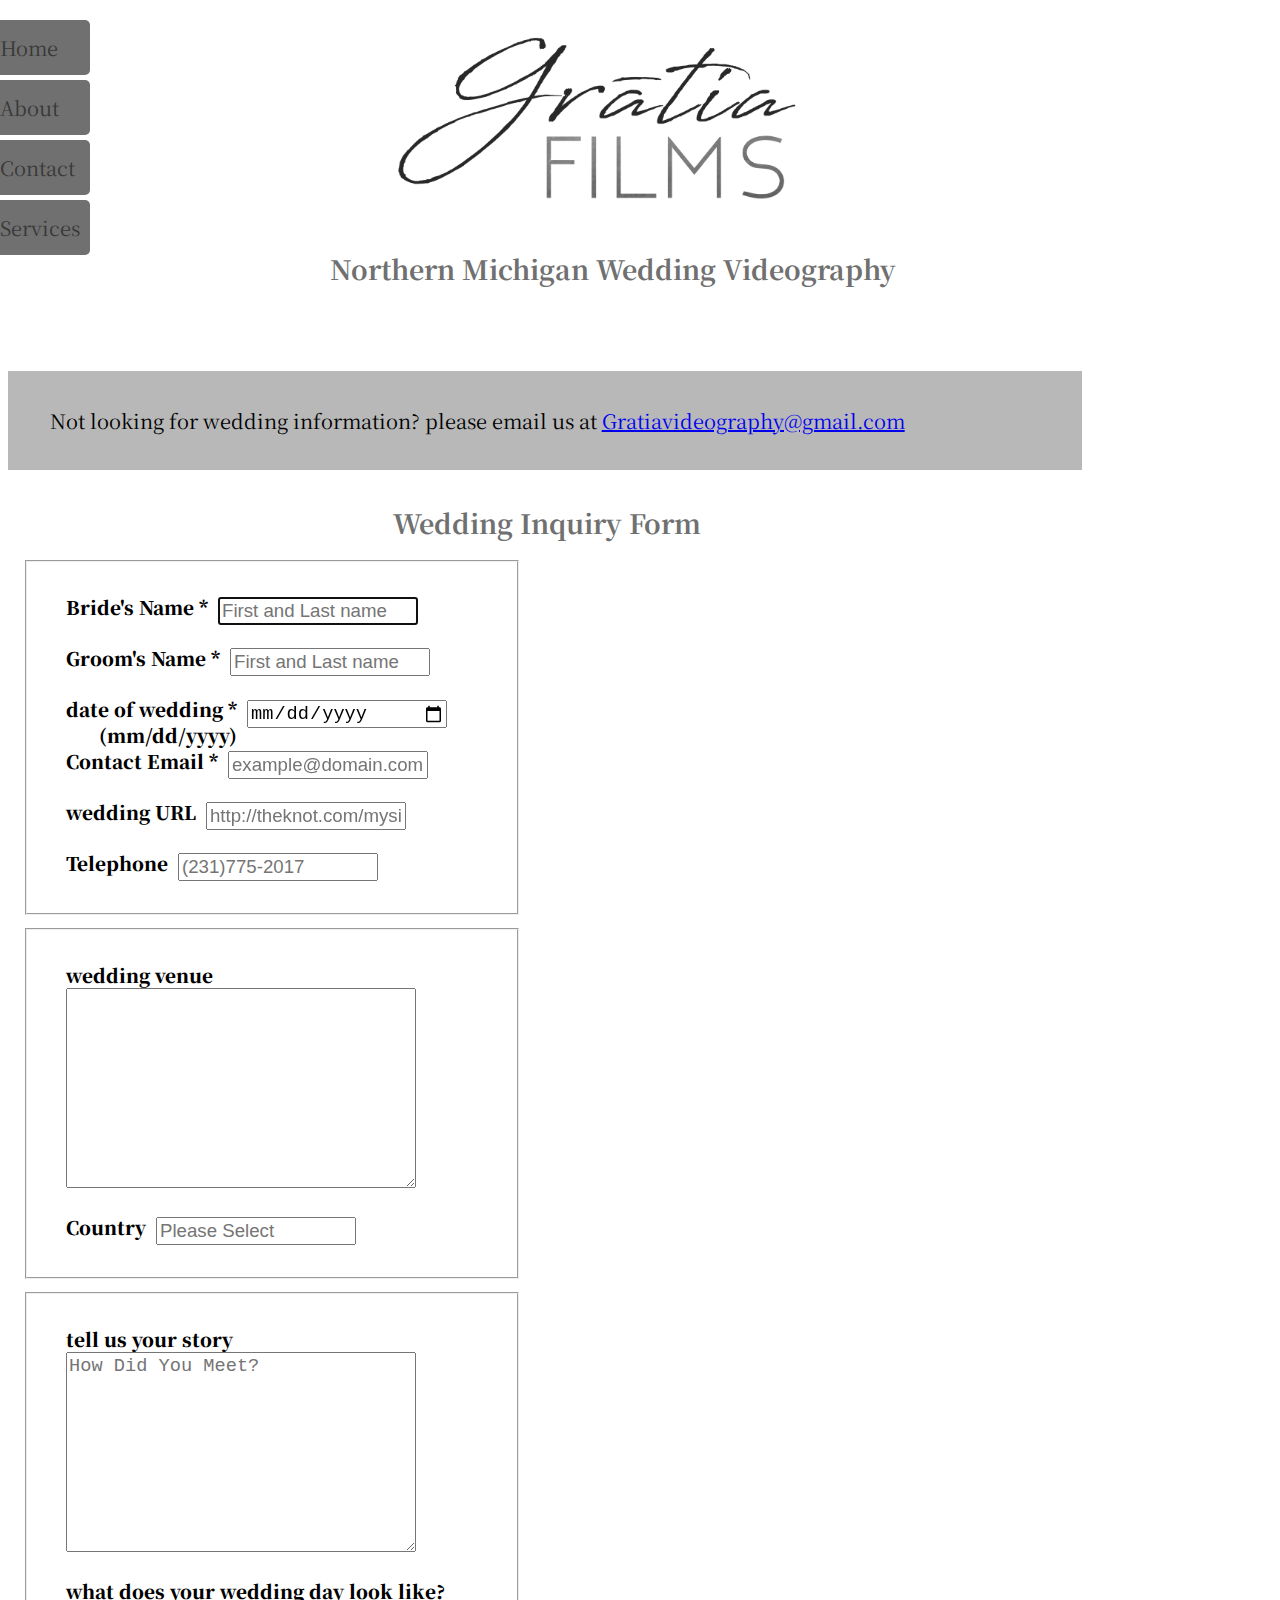
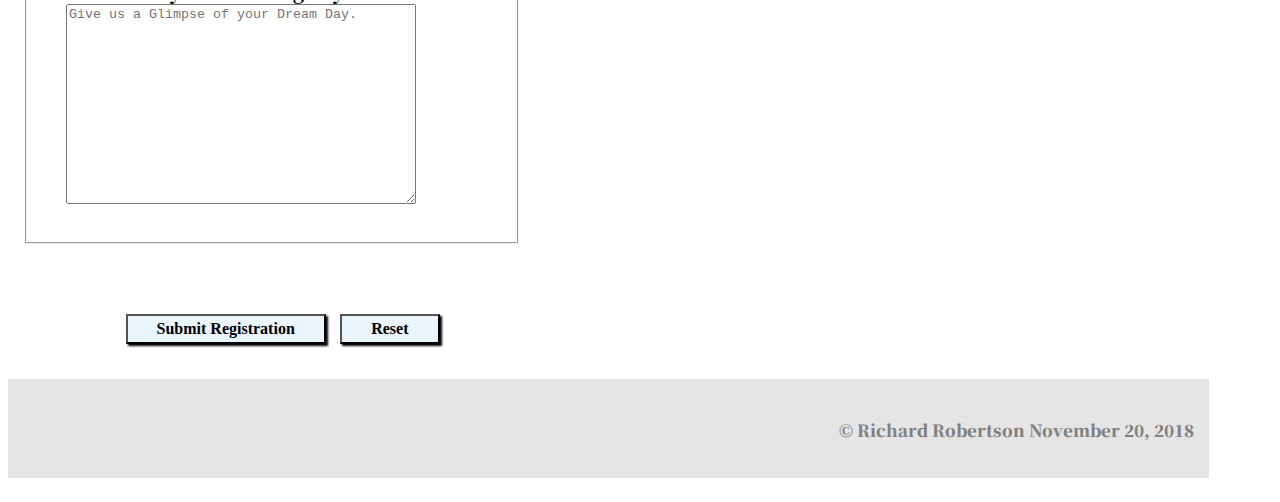
<file: finalproject/Form.html>
﻿<!DOCTYPE HTML>
<html lang="en-US">
<head>
<meta charset="UTF-8">
<meta name="viewport" content="width=device-width, initial-scale=1.0">
<meta name="description" content="Gratia Films:Northern Michigan Wedding Videography" />
<meta name="keywords" content="Wedding, Videography, Northern Michigan, Michigan Wedding, video, Traverse City"/>
<title>Gratia Films Inquiry Form</title>
<link rel="stylesheet" a href="css/print.css"  media="print"/>
<link href="https://fonts.googleapis.com/css?family=Noto+Serif+KR" rel="stylesheet">
<link rel="stylesheet" href="https://use.fontawesome.com/releases/v5.5.0/css/all.css" integrity="sha384-B4dIYHKNBt8Bc12p+WXckhzcICo0wtJAoU8YZTY5qE0Id1GSseTk6S+L3BlXeVIU" crossorigin="anonymous">
<link rel="stylesheet" a href="css/screen.css"  media="all"/>

</head>
<header class="col-10 col-m-10">
	<img alt="Graita films Logo" src="media/gratialogo.png" style="padding-inline-start: 35%;  max-width: 80%;" /></a>
		 <h1>Northern Michigan Wedding Videography</h1>
	 </header>   
	 <nav class="col-12 col-m-12">
		<ul style="list-style-type: none">
			<li></a><a href="index.html" id="home">Home</a></li>
			<li></a><a href="about.html" id="about">About</a></li>
			<li></a><a href="Services.html" id="services">Services</a></li>
			<li></a><a href="Form.html" id="contact">Contact</a></li>
		</ul>
	</nav>
<body>
<article class="col-12 col-m-11">
<p>Not looking for wedding information? please email us at <a href="mailto:Gratiavideography@gmail.com">Gratiavideography@gmail.com</a></p>
</article>	
<form class="col-12 col-m-12" id="register" action="mailto:rober260@mail.nmc.edu" method="post" enctype="text/plain">
<h1>Wedding Inquiry Form</h1>
<fieldset>
	<div style="display:block;">
		<p><label>Bride's Name *</label>
			<input class="formEntry" id="bride-name" name="bride-name" type="text" placeholder="First and Last name" required autofocus></p>
	<p><label>Groom's Name *</label>
	<input class="formEntry" id="groom-name" name="groom-name" type="text" placeholder="First and Last name" required></p>
<p><label> date of wedding *<br/>(mm/dd/yyyy)</label>
<input class="formEntry" id="dow" name="dow" type="date" required></p>
<p><label>Contact Email *</label>
<input class="formEntry" id="email" name="email" type="email" placeholder="example@domain.com" required></p>
<p><label> wedding URL</label>
<input class="formEntry" id="url" name="url" type="url" placeholder="http://theknot.com/mysite"></p>
<p><label>Telephone</label>
<input class="formEntry" id="phone" name="phone" type="tel" placeholder="(231)775-2017"></p>
</div>
</fieldset>

<fieldset>
	<p><label>wedding venue</label>
	<textarea class="formEntry" id="address" name="address" style="width: 350px; height: 200px"></textarea></p>
	<p><label>Country</label>
	<input class="formEntry" id="country" name="country" list="country-names" placeholder="Please Select">
	<datalist id="country-names">
		<option label="United States" value="United States"></option>
		<option label="Canada" value="Canada"></option>
		<option label="England" value="England"></option>
		<option label="Scotland" value="Scotland"></option>
		<option label="New Zealand" value="New Zealand"></option>
	</datalist></p>
</fieldset>
<fieldset>
</div>
<p><label>tell us your story</label>
<textarea id="story" name="story" type="text" placeholder="How Did You Meet?" class="formEntry"  style="width: 350px; height: 200px"></textarea></p>
<p><label>what does your wedding day look like?</label>
<textarea id="weddingday" name="weddingday" type="text"class="text" placeholder="Give us a Glimpse of your Dream Day." style="width: 350px; height: 200px"></textarea></p>
</fieldset>
<div style="width:40%;">
	<p style="text-align:center; margin-right:2%;">
	<button class="inputButton" type="submit" style="width:200px">Submit Registration</button>
<button class="inputButton" type="reset" value="reset">Reset</button></p>
</div>
</form>
<footer class="icon-bar col-12 col-m-12">     
        <a href="https://www.facebook.com/Gratiafilms/"><i class="fab fa-facebook-square"></i></i> </a>
        <a href="https://www.youtube.com/channel/UCJ9vmWmlGl48aWwO6k7rMbA?view_as=subscriber"><i class="fab fa-youtube"></i></i></a>
        <a href="https://www.instagram.com/gratiafilms"><i class="fab fa-instagram"></i></i></a></p>
        <p style="text-align:right;"> <small>&copy; Richard Robertson November 20, 2018</small></p>

</footer>
</body>
</html>
</file>
<file: finalproject/css/print.css>
﻿
*{
    width:100%;
    font-size:12pt;
    font-family:sans-serif;
    background:white;
    color:black;
    text-align:left;
    margin:0px;
    padding:0px;
    display:block;
    top:0%;
    height:auto;
    opacity:1;
    border:none;
    text-shadow:none;
    font-weight:normal;
}
aside, img {
    display:none;
}
video{
    display: none
}
nav ul li {
    border:none;
    margin:0px;
    text-decoration:underline;
}
header{
    box-shadow:none;
}

a:link, a:visited, a:hover,a:active{
    color:black;
    text-shadow:none;
    display:inline;
    text-decoration:underline;
}
p{
    margin-top:10px;
}

h1,h2,h3{
    margin-top:10px;
}
details { 
    margin-top:10px;
    page-break-inside:avoid;
}
button{
    display: none
}
</file>
<file: finalproject/css/screen.css>
body{
	
    font-family: 'Noto Serif KR', sans-serif;
    font-size: 20px;
}

h1{
    font-family: 'Noto Serif KR', sans-serif;
    font-size: 20pt;
    color: rgb(112, 112, 112);
	text-shadow: rgb(0, 0, 0);
	padding-left: 30%
}
h2{
    font-family: 'Noto Serif KR', sans-serif;
    color: rgb(56, 56, 56);
    font-size: 22pt;
    text-shadow: rgb(224, 224, 224);
    font-style: italic;
    padding-left: 5%;
    letter-spacing: 4pt;
    opacity: 5%;
}
h3{
    font-style: italic;
    font-size: 20pt;
    letter-spacing: 8pt;
}
p{
    margin-left: 20pt;
}

nav a {
    position: absolute; /* Position them relative to the browser window */
   left: -1%;
    transition: 0.3s; /* Add transition on hover */
    padding: 1%; /* 15px padding */
    width: 8%; /* Set a specific width */
    text-decoration: none; /* Remove underline */
    font-size: 20px; /* Increase font size */
    color: rgb(56, 56, 56); /* White text color */
	border-radius: 0 5px 5px 0; /* Rounded corners on the top right and bottom right side */
}

nav a:hover {
    left: 3%; /* On mouse-over, make the elements appear as they should */
}

#home{
    top: 20px;
    background-color: rgb(112, 112, 112);
}

#about {
    top: 80px;
    background-color: rgb(112, 112, 112);
}

#contact {
    top: 140px;
    background-color: rgb(112, 112, 112);
}

#services {
    top: 200px;
    background-color: rgb(112, 112, 112);
}

    footer{
		
		background-color:rgba(36, 36, 36, 0.116);
        color: grey;
        max-width:95%;
		max-height: 2%; 
		
	}
.icon-bar{
	background-color:rgba(36, 36, 36, 0.116);
	color: grey;
	max-width:95%;
	max-height: 2%; 
	font-weight: 900;
}
.icon-bar a:hover {
	background-color:gray;
	color: black;

}
	.icon-bar a {
		float: left;
		text-align: center; 
		width: 20%;
		padding: 12px 0; 
		transition: all 0.3s ease; 
		color: black; 
		font-size: 36px; 
	}
article{
	
    background-color: #b8b8b8;
    max-width: 85%;
    max-height: 100%;
	padding-left: 3%;
	 
}

label{
	text-align:right;
	max-width: 100%;
	float:left;
	padding-right:10px;
	color:black;
	font-weight:900;
	font-size:14pt;
	vertical-align:text-top;
}

fieldset {
	margin-bottom: 1%;
	padding:1%;
    max-width:40%;
    max-height: 35%
}
	
.inputButton{
	font-size:14pt;
	width: 100px; 
	height: 30px;
	font-size:12pt;
	background-color: #EBF5FF;
	color:black;
	font-family:Cambria, Cochin, Georgia, Times, 'Times New Roman', serif;
	font-weight:900;
	margin-top:50px;
	box-shadow:2px 2px 2px black;
}
.formEntry{
	text-align:left;
	width:200px;
	font-size:14pt;
	color:black;
}
.money{
	text-align:left;
	font-size:12pt;
	color:black;
	width:275px;
}
button{
    margin-left: 2%;
}
* {
    box-sizing: border-box;
}
.row::after {
    content: "";
    clear: both;
    display: table;
}
/* For mobile phones: */
[class*="col-"] {
    width: 100%; /* this is being overriden in tablet and desktop */
    float:left; /* setting defaults for everything including tablet and desktop */
    padding:15px; /* setting defaults for everything including tablet and desktop */

}
@media only screen and (min-width: 600px) {
/* For tablets: */
    .col-m-1 {width: 8.33%;}
    .col-m-2 {width: 16.66%;}
    .col-m-3 {width: 25%;}
    .col-m-4 {width: 33.33%;}
    .col-m-5 {width: 41.66%;}
    .col-m-6 {width: 50%;}
    .col-m-7 {width: 58.33%;}
    .col-m-8 {width: 66.66%;}
    .col-m-9 {width: 75%;}
    .col-m-10 {width: 83.33%;}
    .col-m-11 {width: 91.66%;}
    .col-m-12 {width: 100%;}
}
@media only screen and (min-width: 768px) {
/* For desktop: */
    .col-1 {width: 8.33%;}
    .col-2 {width: 16.66%;}
    .col-3 {width: 25%;}
    .col-4 {width: 33.33%;}
    .col-5 {width: 41.66%;}
    .col-6 {width: 50%;}
    .col-7 {width: 58.33%;}
    .col-8 {width: 66.66%;}
    .col-9 {width: 75%;}
    .col-10 {width: 83.33%;}
    .col-11 {width: 91.66%;}
    .col-12 {width: 100%;}
}
</file>
